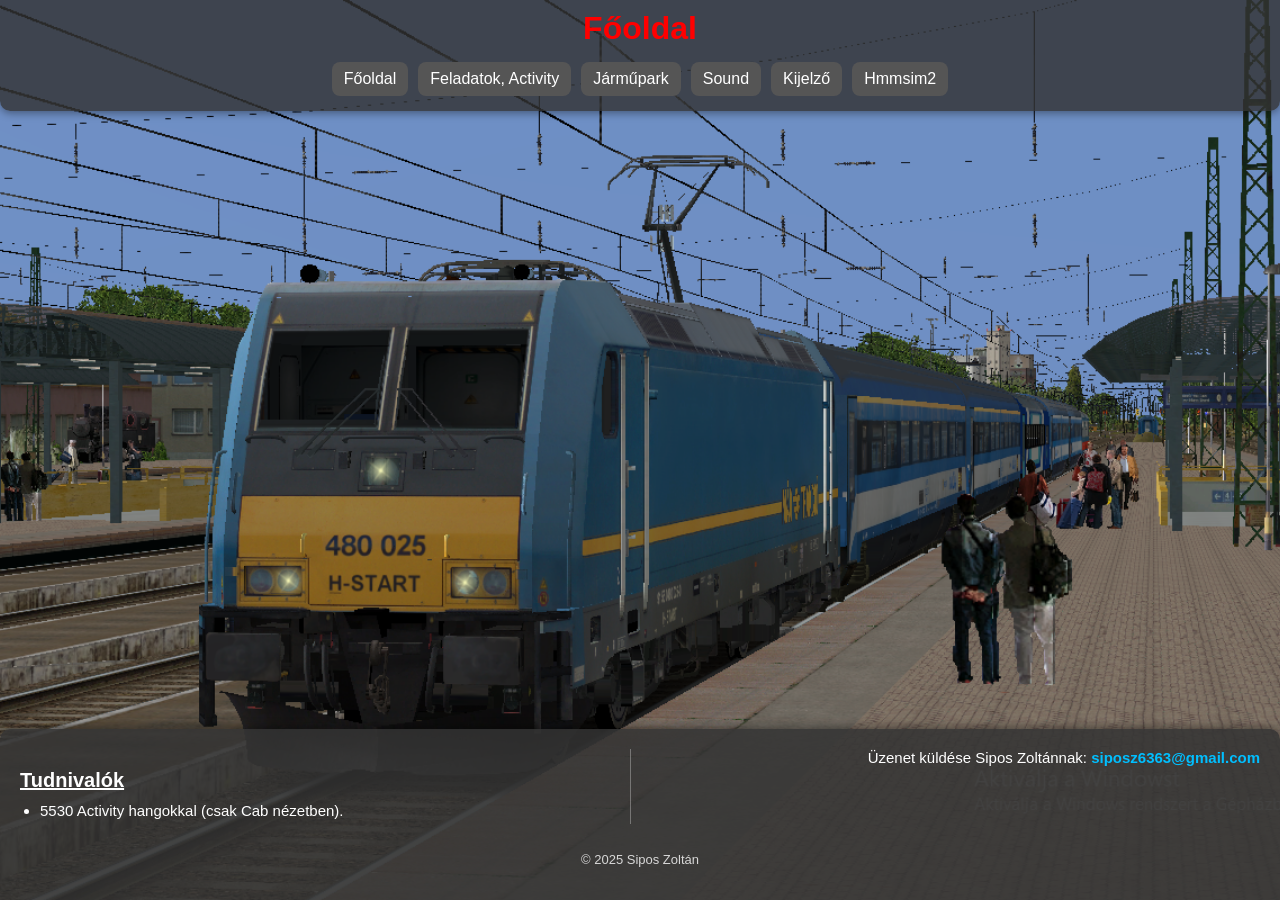
<file: index.html>
<!DOCTYPE html>
<html lang="hu">
<head>
  <meta charset="UTF-8">
  <meta http-equiv="X-UA-Compatible" content="IE=edge">
  <meta name="viewport" content="width=device-width, initial-scale=1.0">
  <title>Főoldal MSTS letöltések Zolka63</title>
  <link rel="canonical" href="https://siposzoltan633.github.io/msts/" />
  <meta name="description" content="MSTS63 festések,feladatok,hangok egy helyen">

  <style>
    body {
      margin: 0;
      font-family: Arial, sans-serif;
      background-image: url('MSTS.jpg');
      background-size: cover;
      background-position: center;
      background-attachment: fixed;
      color: #000;
      display: flex;
      flex-direction: column;
      min-height: 100vh;
    }

    /* Felső rész */
    .felso {
      background-color: rgba(51, 51, 51, 0.8);
      border-radius: 0 0 10px 10px;
      padding: 10px;
      box-shadow: 0 2px 8px rgba(0,0,0,0.4);
    }

    .felso h1 {
      color: red;
      text-align: center;
      margin: 0;
    }

    /* Navigáció */
    #ulb {
      list-style-type: none;
      padding: 0;
      margin: 10px 0 0 0;
      display: flex;
      justify-content: center;
      flex-wrap: wrap;
    }

    .lib {
      margin: 5px;
    }

    .lib a {
      text-decoration: none;
      color: white;
      padding: 8px 12px;
      display: block;
      background-color: #555;
      border-radius: 8px;
      transition: background-color 0.3s;
    }

    .lib a:hover {
      background-color: #777;
    }

    /* Footer – két oszlopos elrendezés */
    footer {
      background-color: rgba(51, 51, 51, 0.85);
      color: white;
      display: flex;
      justify-content: space-between;
      flex-wrap: wrap;
      padding: 20px;
      font-size: 15px;
      margin-top: auto;
      border-radius: 10px 10px 0 0;
      box-shadow: 0 -2px 8px rgba(0,0,0,0.4);
    }

    /* Bal oldal – Tudnivalók */
    .tudnivalok-footer {
      flex: 1 1 300px;
      min-width: 280px;
      margin-right: 20px;
      border-right: 1px solid rgba(255,255,255,0.3);
      padding-right: 20px;
    }

    .tudnivalok-footer #nagybetu {
      font-size: 20px;
      font-weight: bold;
      text-decoration: underline;
      margin-bottom: 10px;
      text-align: left;
    }

    .tudnivalok-footer ul {
      list-style-type: disc;
      text-align: left;
      padding-left: 20px;
      margin: 0;
    }

    .tudnivalok-footer li {
      margin: 5px 0;
    }

    /* Jobb oldal – Üzenet */
    .uzenet-footer {
      flex: 1 1 300px;
      min-width: 280px;
      text-align: right;
      padding-left: 20px;
      margin-top: 0;
    }

    .uzenet-footer p {
      margin: 0;
    }

    .uzenet-footer a {
      color: #00bfff;
      text-decoration: none;
      font-weight: bold;
    }

    .uzenet-footer a:hover {
      text-decoration: underline;
    }

    /* Alsó szerzői jog sor */
    .copy {
      width: 100%;
      text-align: center;
      font-size: 13px;
      margin-top: 15px;
      opacity: 0.8;
    }

    /* RESPONSIVE nézet telefonokra */
    @media (max-width: 700px) {
      footer {
        flex-direction: column;
        align-items: center;
        text-align: center;
      }

      .tudnivalok-footer, .uzenet-footer {
        text-align: center;
        border-right: none;
        padding: 0;
        margin: 10px 0 0 0;
      }

      .tudnivalok-footer ul {
        padding-left: 0;
        list-style-position: inside;
      }
    }
  </style>
</head>

<body>
  <div class="felso">
    <h1>Főoldal</h1>
    <ul id="ulb">
      <li class="lib"><a class="active" href="https://siposzoltan633.github.io/msts/index.html">Főoldal</a></li>
      <li class="lib"><a href="https://siposzoltan633.github.io/msts/Activity.html">Feladatok, Activity</a></li>
      <li class="lib"><a href="https://siposzoltan633.github.io/msts/vonat.html">Járműpark</a></li>
      <li class="lib"><a href="https://siposzoltan633.github.io/msts/sound.html">Sound</a></li>
      <li class="lib"><a href="https://siposzoltan633.github.io/msts/kijelzo.html">Kijelző</a></li>
      <li class="lib"><a href="https://siposzoltan633.github.io/msts/hmmsim2.html">Hmmsim2</a></li>
    </ul>
  </div>  

  <footer>
    <div class="tudnivalok-footer">
      <p id="nagybetu">Tudnivalók</p>
      <ul>
        <li>5530 Activity hangokkal (csak Cab nézetben).</li>
      </ul>
    </div>

    <div class="uzenet-footer">
      <p>Üzenet küldése Sipos Zoltánnak: 
        <a href="mailto:siposz6363@gmail.com">siposz6363@gmail.com</a>
      </p>
    </div>

    <div class="copy">
      <p>© 2025 Sipos Zoltán</p>
    </div>
  </footer>
</body>
</html>
</file>
